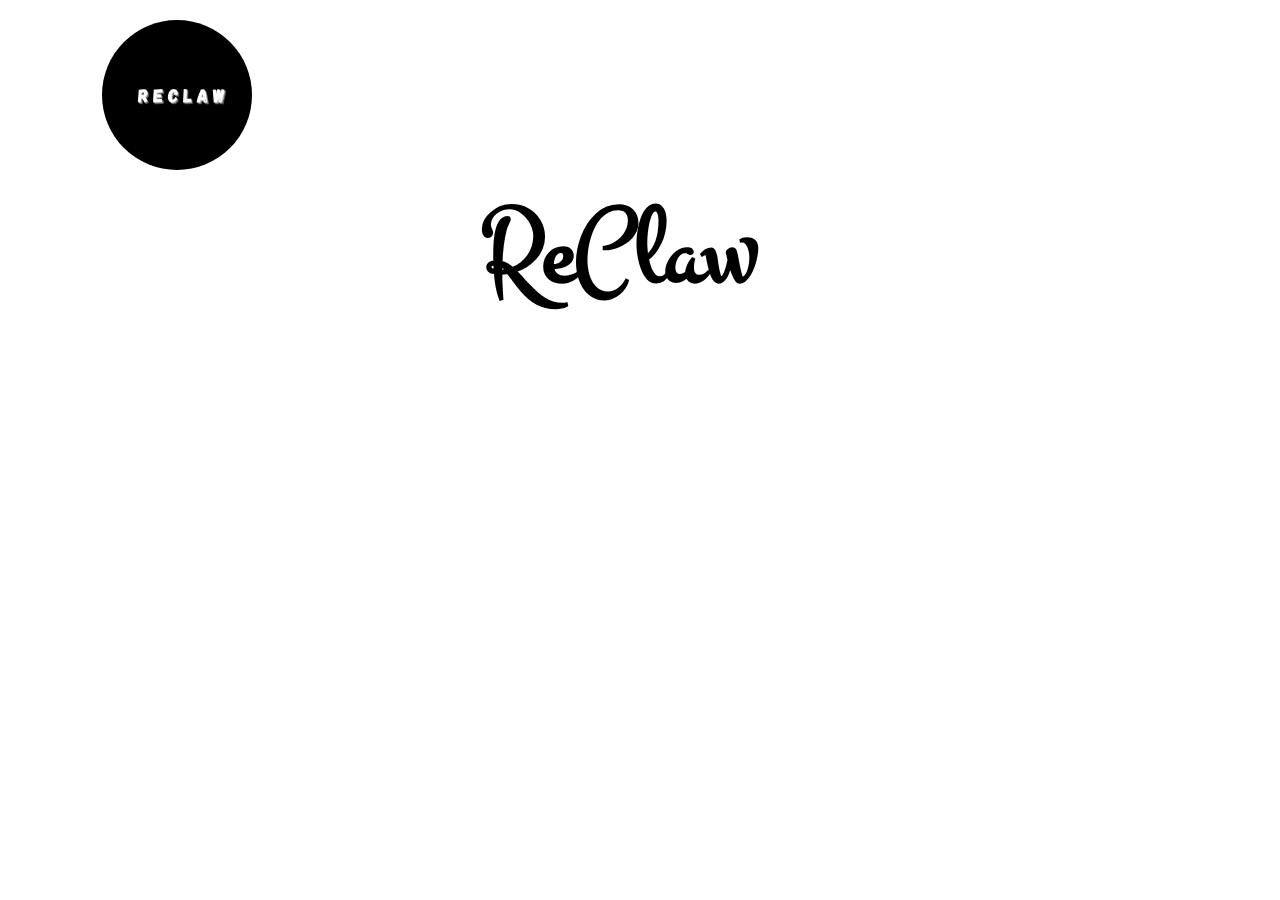
<file: Reclaw/index.html>
<!DOCTYPE html>
<html lang="en">
<head>
    <meta charset="UTF-8">
    <meta http-equiv="X-UA-Compatible" content="IE=edge">
    <meta name="viewport" content="width=device-width, initial-scale=1.0">
    <title>Personle Portfolio Website</title>
    <link rel="stylesheet" href="styles.css">
    <link rel="stylesheet" href="https://cdnjs.cloudflare.com/ajax/libs/font-awesome/5.15.3/css/all.min.css" integrity="sha512-iBBXm8fW90+nuLcSKlbmrPcLa0OT92xO1BIsZ+ywDWZCvqsWgccV3gFoRBv0z+8dLJgyAHIhR35VZc2oM/gI1w==" crossorigin="anonymous" referrerpolicy="no-referrer" />
</head>
<body >
    <video autoplay muted loop id="myVideo">
        <source src="https://github.com/sumanyucoder/Reclaw/blob/main/Reclaw/video.mp4?raw=true" type="video/mp4">
      </video>
    <div class="hero">
        <nav>
            <img src="images/logo.png" class="logo">
            <ul>
                <li><a href="#">HOME</a></li>
                <li><a href="#">ABOUT</a></li>
                <li><a href="#">PORTFOLIO</a></li>
                <li><a href="#">SERVICES</a></li>
            </ul>
        </nav>
        <div class="detel">
            <h1 class="headingtext" >ReClaw </h1>
            <p>This is my official Portfolio website to showcase my 
                all works related to <br> Gaming,Web Development, Game Development </p>
            <a href="#">Softwares I use</a>
        </div>
        <div class="images">


        </div>

        <div class="social">
           <a href="https://discord.gg/3CZnFkdv2P" class="discord"><i class="fab fa-discord"></i></a>
           <a href="https://www.youtube.com/@brokeeditz"><i class="fab fa-youtube"></i></a>
           <a href="#"><i class="fa fa-gamepad"></i></a>
        </div>
    </div>
</body>
</html>
</file>
<file: Reclaw/styles.css>
*{
    margin: 0;
    padding: 0;
    font-family: sans-serif;
}

.hero{
    position: relative;
    width: 100%;
    height: 100vh;
    background: transparent;
    position: relative;
}

nav{
    display: flex;
    width: 84%;
    margin: auto;
    padding: 20px 0;
    align-items: center;
    justify-content: space-between;
}

.logo{
    width: 150px;
    cursor: pointer;
    border-radius: 200px;

}

nav ul li {
    display: inline-block;
    list-style: none;
    margin: 10px 20px;
}

nav ul li a{
    text-decoration: none;
    color: #ffffff;
    font-weight: bold;
}

nav ul li a:hover{
    color: orange;
}

.detel{
    margin-left: 8%;
    margin-top: 15%;
}

.detel h1{
    font-size: 110px;
    color: #000000;
    margin-left: 380px;
    font-family: Myfont;
    margin-top: -200px;
    margin-bottom: 100px;

}

span{
    color: orange;
    font-family: Myfont;

}

.detel p{
    color: #ffffff;
    line-height: 22px;

}

.detel a{
    background:transparent;
    padding: 10px 18px;
    text-decoration: none;
    font-weight: bold;
    color: #ffffff;
    display: inline-block;
    margin: 30px 0;
    color: #ffffff;
    padding: 10px 25px;
    background: transparent;
     border: 3px solid #ffffff; 
    border-radius:20px ;
    outline: none;
    cursor: pointer;
    
}

.images{
    width: 45%;
    height: 80%;
    position: absolute;
    bottom: 0;
    right: 100px;
}

.images img{
    height: 100%;
    position: absolute;
    left: 50%;
    bottom: 0;
    transform: translateX(-50%);
    transition: bottom 1s, left 1s;
}



.images:hover .girl{
    shape-outside: 0 0 120px #fbff00;
    top: -50;
    border-radius:170px;
    bottom: 40px;


}


.social{
    margin-left: 8%;
    margin-top: 100px;
}

.social a{
    font-size: 30px;
    color: #212121;
    margin-right: 20px;
}

.social a:hover{
    color: rgb(0, 68, 255);
}


.discord a:hover{
    color: rgb(0, 68, 255);
}
@font-face {
    font-family:Myfont ;
    src: url(8.ttf);
}

 .headingtext {
    border-radius:50px ;
    outline: none;
    cursor: pointer;
   

}
#myVideo {
    position: fixed;
    right: 0;
    bottom: 0;
    min-width: 100%;
    min-height: 100%;
    width: window;

}
span2{
    color: black;
    font-family: Myfont;

}
</file>
